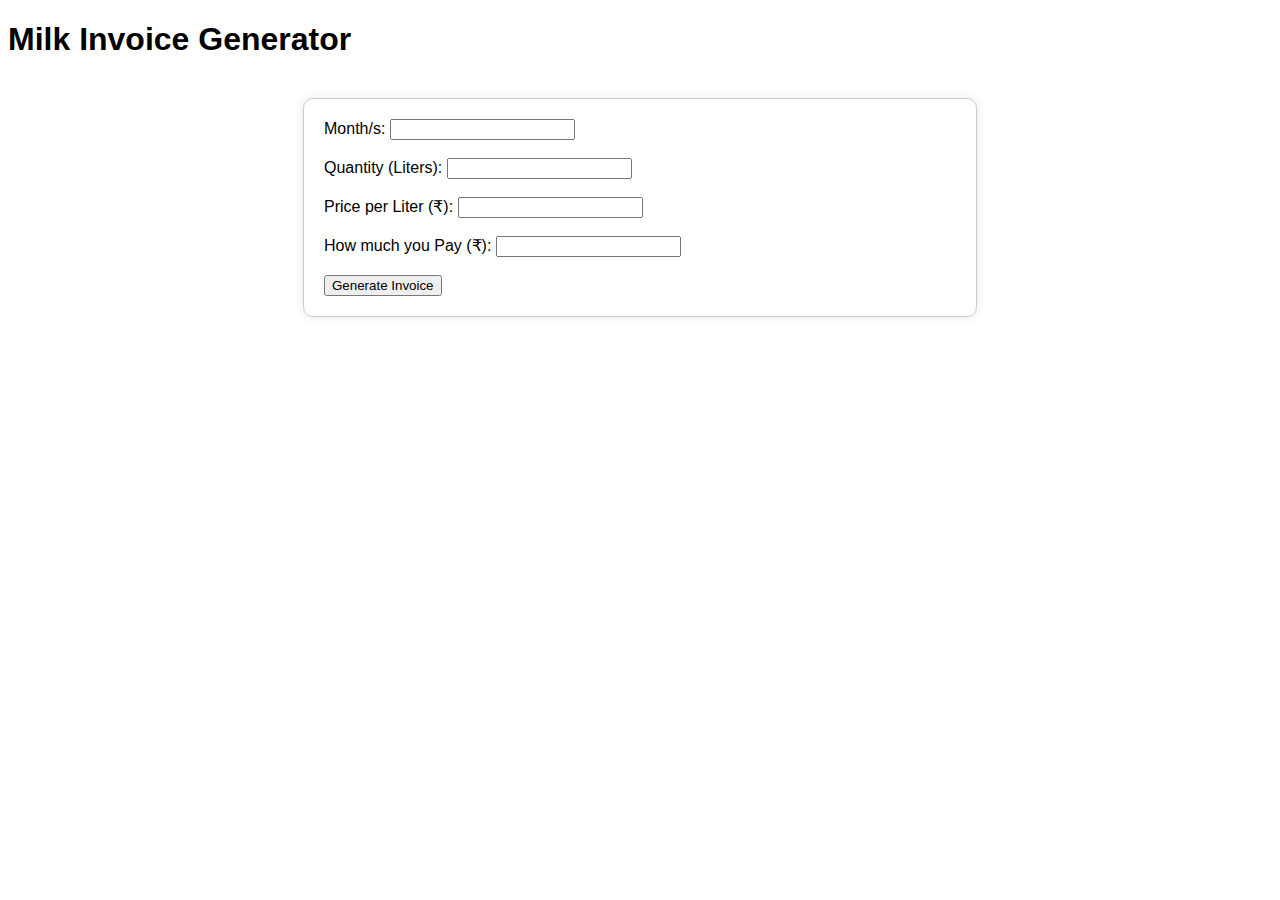
<file: index.html>
<!DOCTYPE html>
<html lang="en">

<head>
    <meta charset="UTF-8">
    <meta name="viewport" content="width=device-width, initial-scale=1.0">
    <title>Milk Invoice Generator</title>
    <link rel="stylesheet" href="style.css">
</head>

<body>
    <h1>Milk Invoice Generator</h1>
    <form id="invoice-form">
        <label for="month">Month/s:</label>
        <input type="text" id="month" required><br><br>
        <label for="quantity">Quantity (Liters):</label>
        <input type="number" id="quantity" required><br><br>
        <label for="price-per-liter">Price per Liter (₹):</label>
        <input type="number" id="price-per-liter" required><br><br>
        <label for="price-per-liter">How much you Pay (₹):</label>
        <input type="number" id="payableamt" required><br><br>
        <button id="generate-invoice">Generate Invoice</button>
    </form>

    <script src="script.js"></script>
</body>

</html>
</file>
<file: style.css>
body {
font-family: Arial, sans-serif;
}

#invoice-form {
width: 50%;
margin: 40px auto;
padding: 20px;
border: 1px solid #ccc;
border-radius: 10px;
box-shadow: 0 0 10px rgba(0, 0, 0, 0.1);
}

#invoice-container {
width: 50%;
margin: 40px auto;
padding: 20px;
border: 1px solid #ccc;
border-radius: 10px;
box-shadow: 0 0 10px rgba(0, 0, 0, 0.1);
}

#invoice-container table {
width: 100%;
border-collapse: collapse;
}

#invoice-container table th, #invoice-container table td {
border: 1px solid #ccc;
padding: 10px;
text-align: left;
}
</file>
